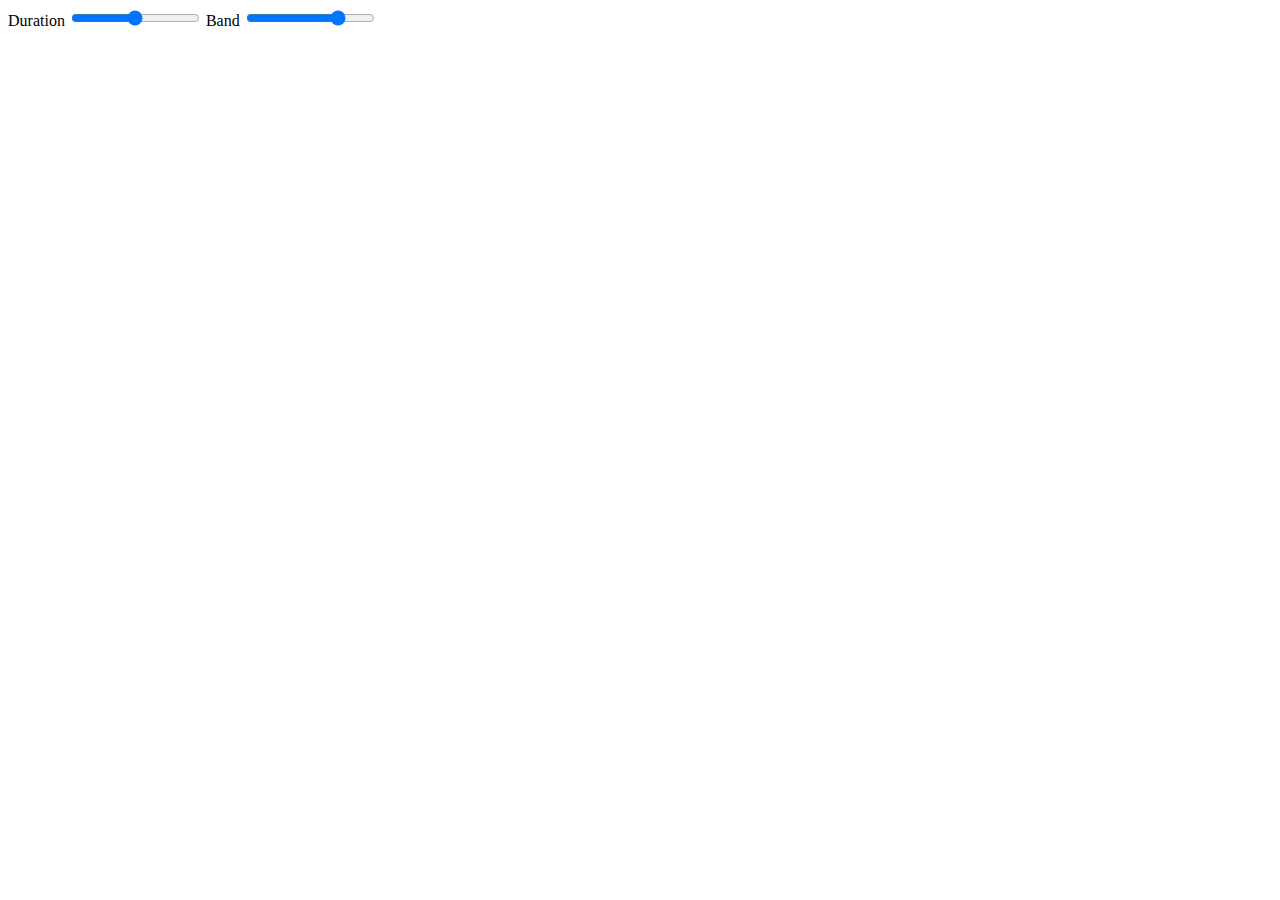
<file: test.html>
<body>
    <label for="duration">Duration</label>
    <input
    name="duration"
    id="duration"
    type="range"
    min="0"
    max="2"
    value="1"
    step="0.1" />

    <label for="band">Band</label>
    <input
    name="band"
    id="band"
    type="range"
    min="400"
    max="1200"
    value="1000"
    step="5" />

</body>
<script>
const audioCtx = new AudioContext();

function playNoise(noiseDuration, bandHz=1000) {
  const bufferSize = audioCtx.sampleRate * noiseDuration
  const noiseBuffer = new AudioBuffer({
    length: bufferSize,
    sampleRate: audioCtx.sampleRate,
  })
  const data = noiseBuffer.getChannelData(0)
  for (let i = 0; i < bufferSize; i++) {
    data[i] = Math.random() * 2 - 1;
  }
  const noise = new AudioBufferSourceNode(audioCtx, {
    buffer: noiseBuffer,
  })
  const bandpass = new BiquadFilterNode(audioCtx, {
    type: "bandpass",
    frequency: bandHz,
  })
  const gain = new GainNode(audioCtx)
  gain.gain.setValueCurveAtTime([0.5, 1/10, 0], audioCtx.currentTime, noiseDuration)
  noise.connect(bandpass).connect(gain).connect(audioCtx.destination)
  noise.start()
}


</script>
</file>
